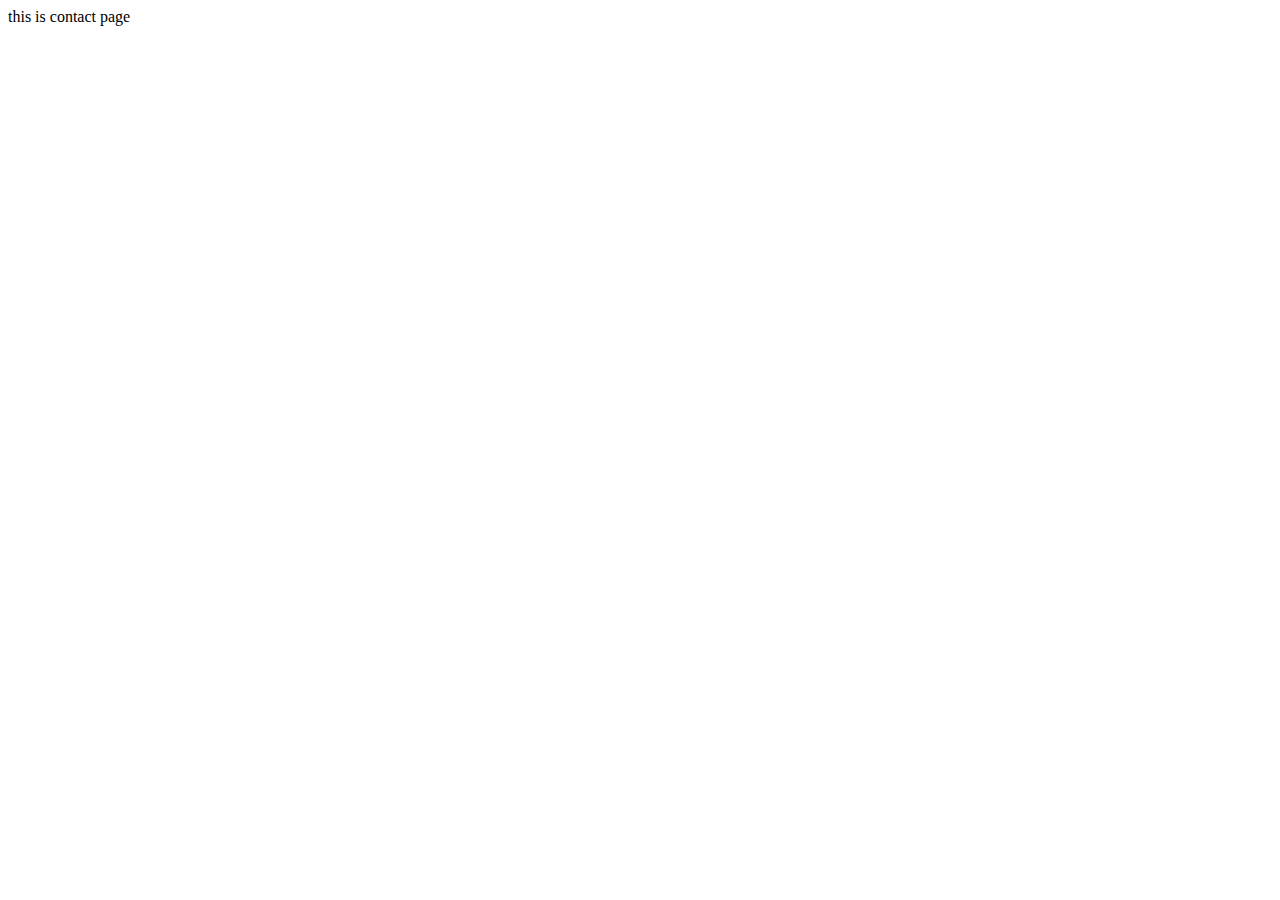
<file: pages/contact.html>
<!DOCTYPE html>
<html lang="en">

<head>
  <meta http-equiv="Content-Type" content="text/html; charset=UTF-8" />
  <meta name="viewport" content="width=device-width, initial-scale=1.0" />
  <meta http-equiv="X-UA-Compatible" content="IE=edge" />
  <title>Contact</title>
</head>

<body>
  <div class="contact">
    this is contact page
  </div>
</body>

</html>
</file>
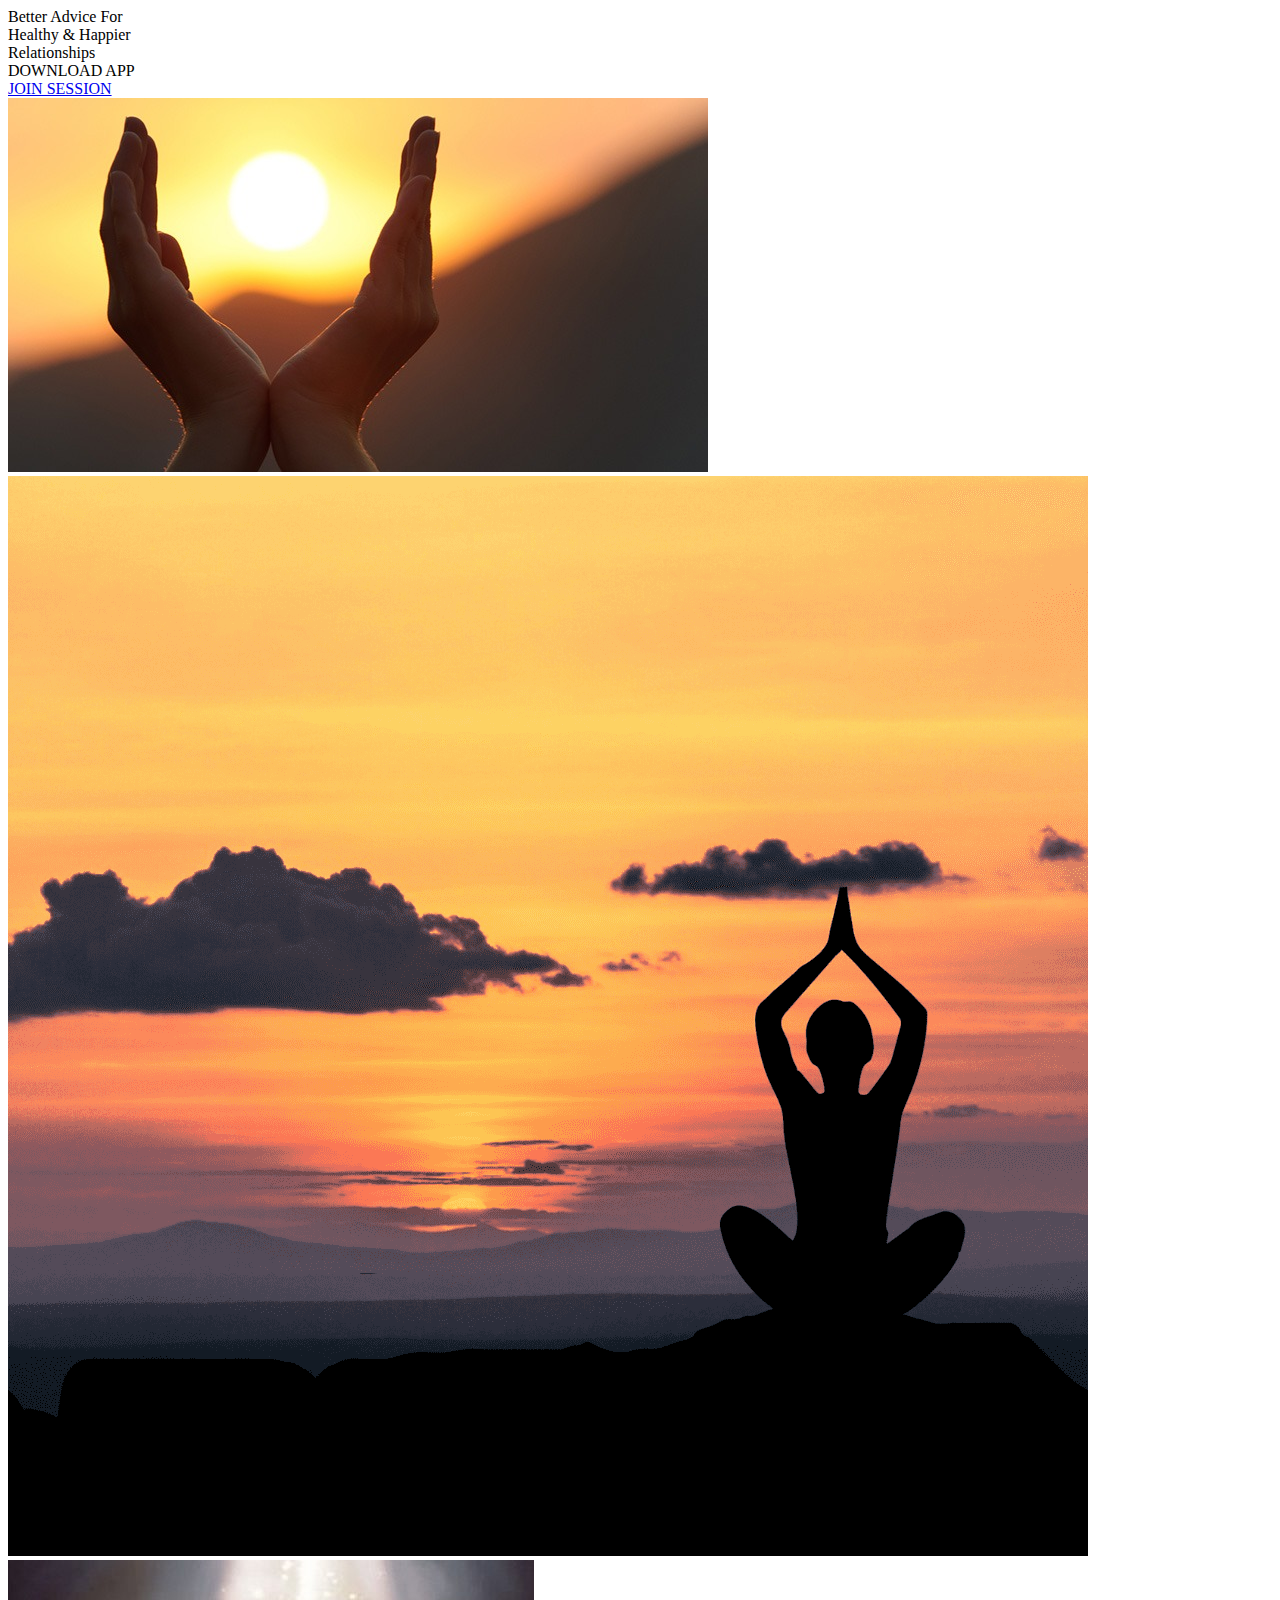
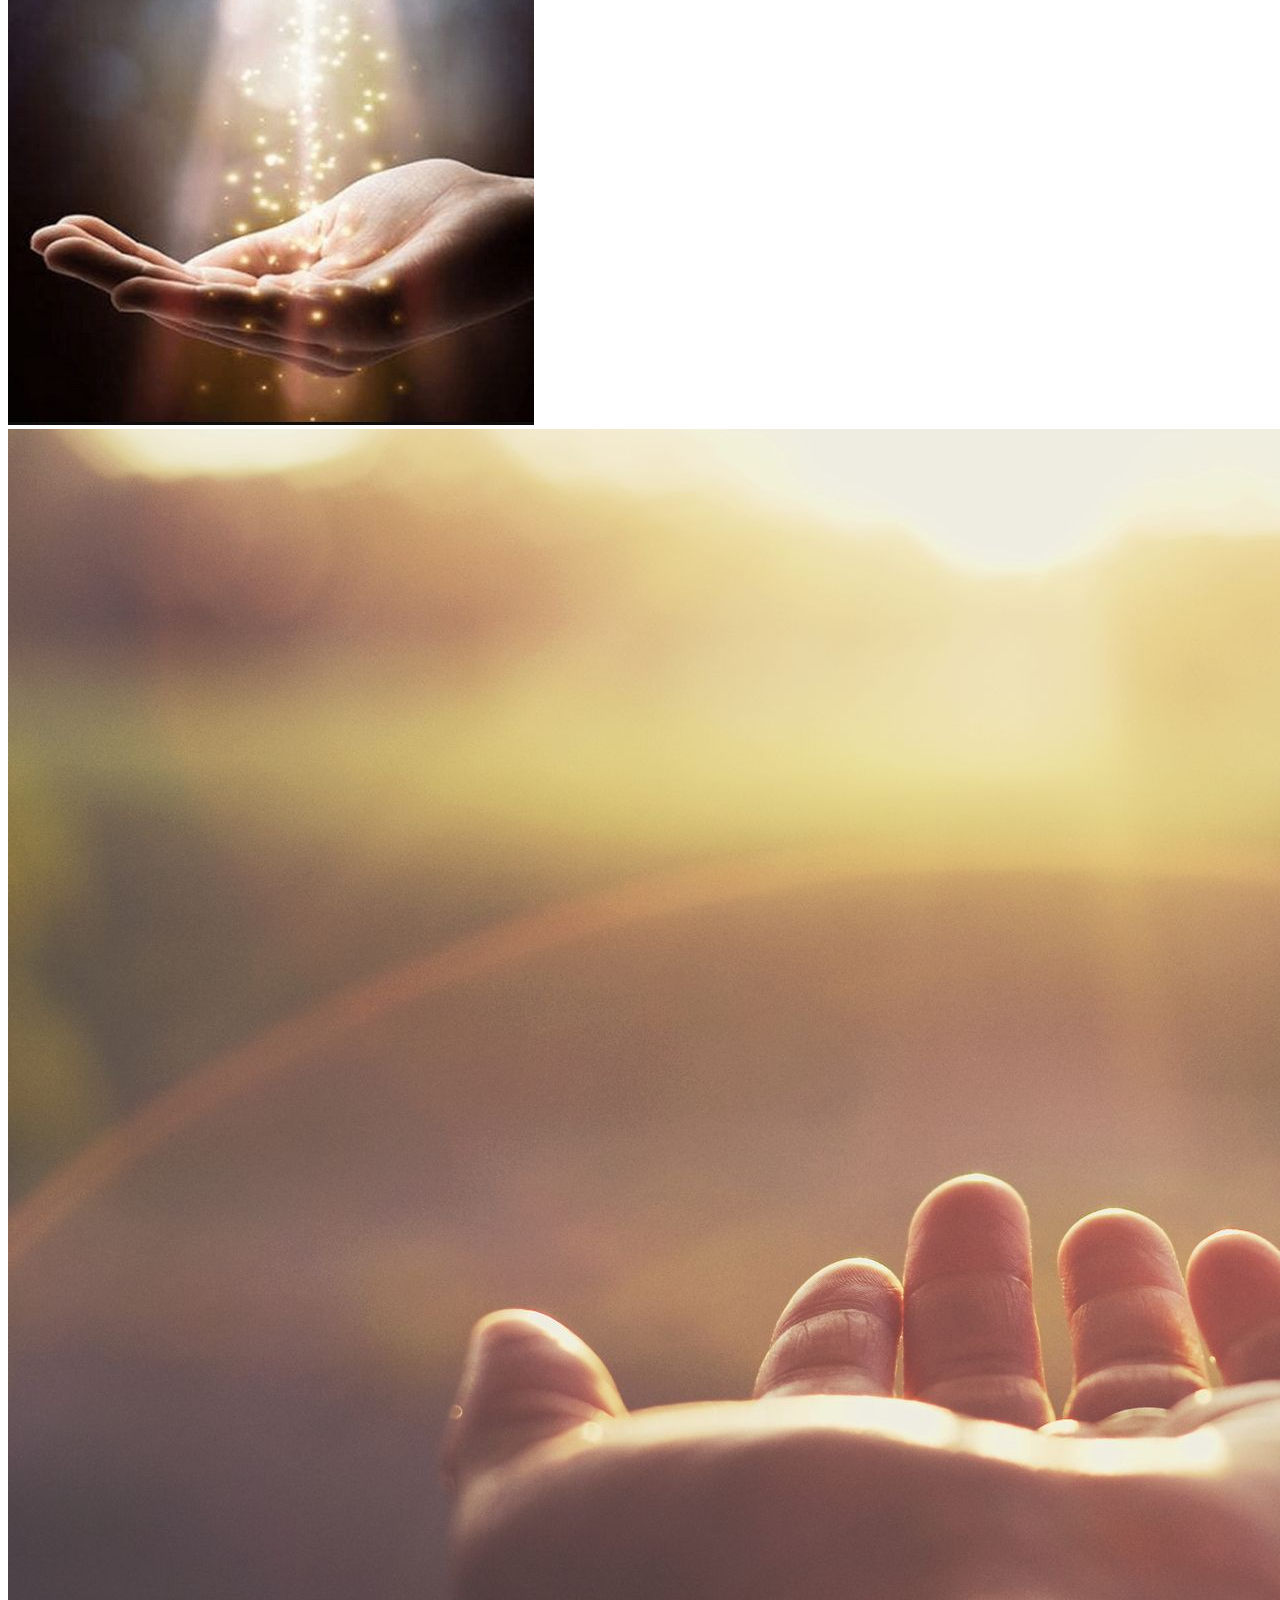
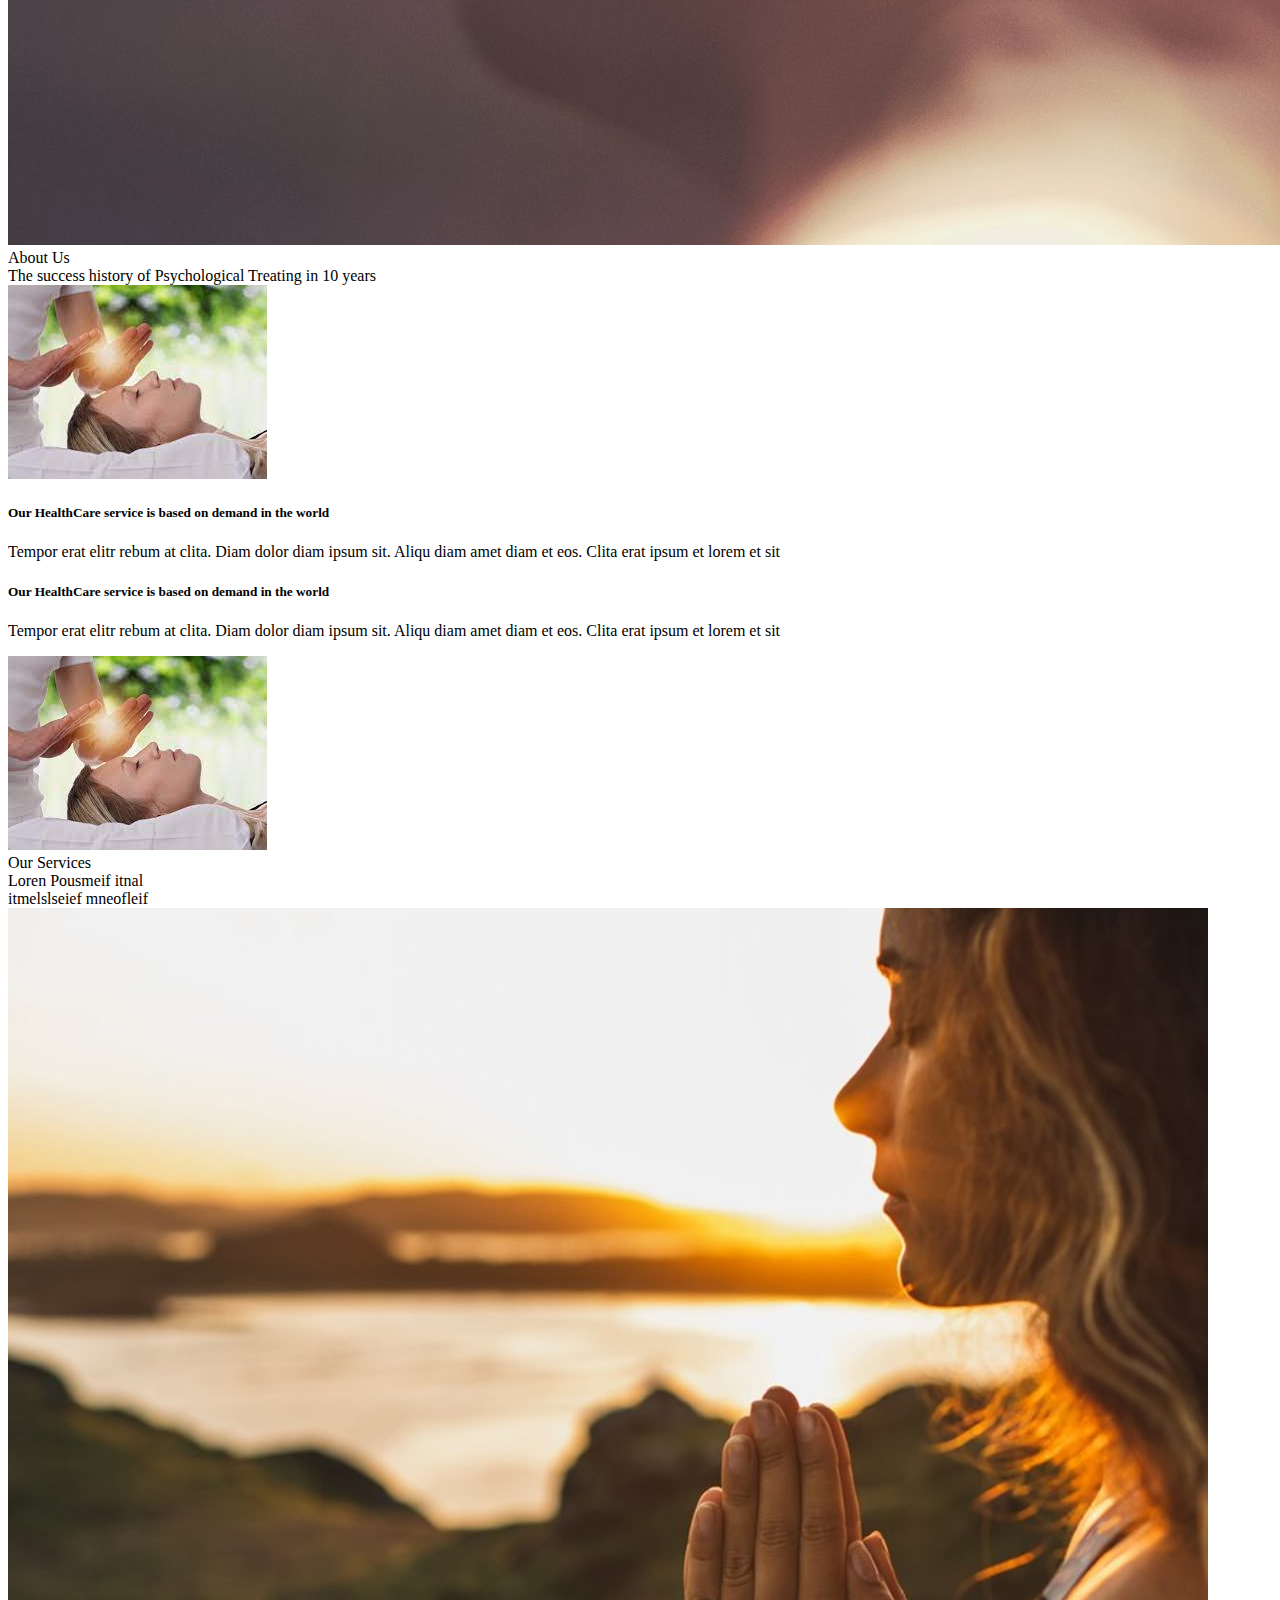
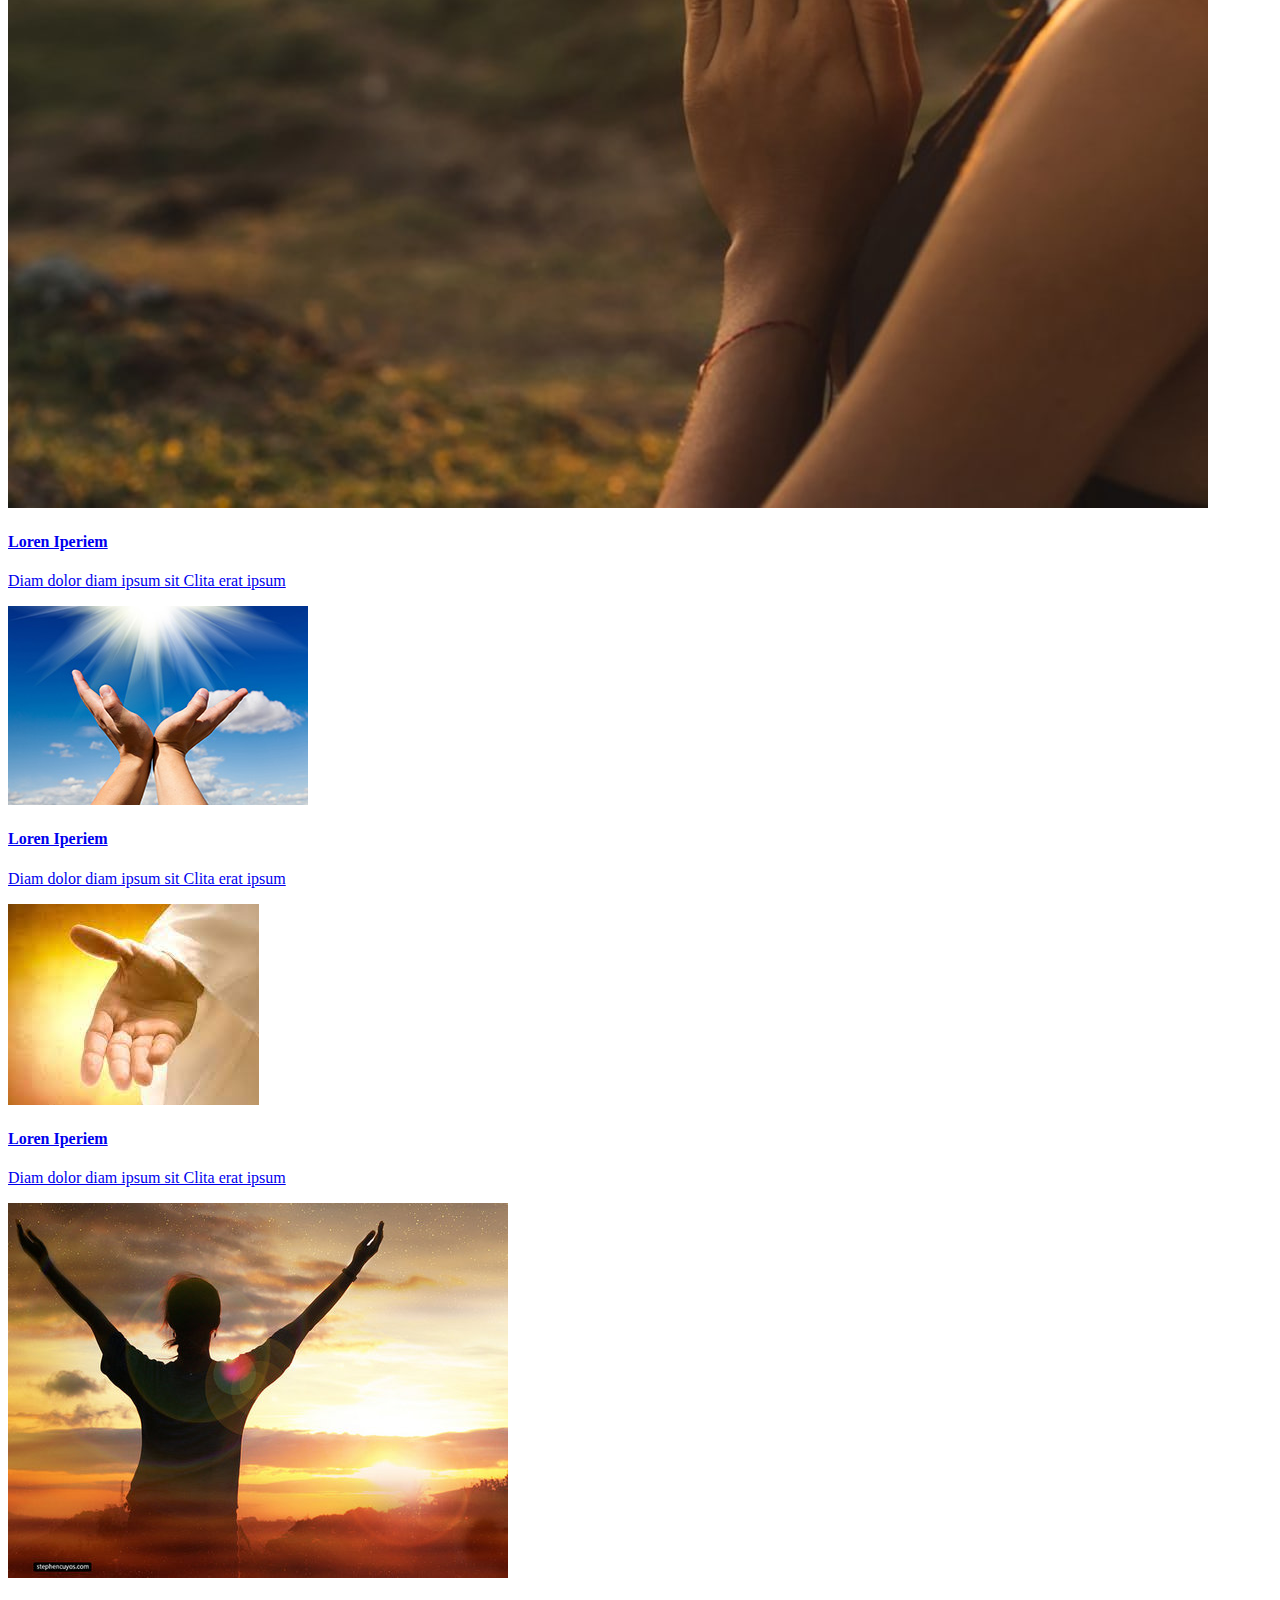
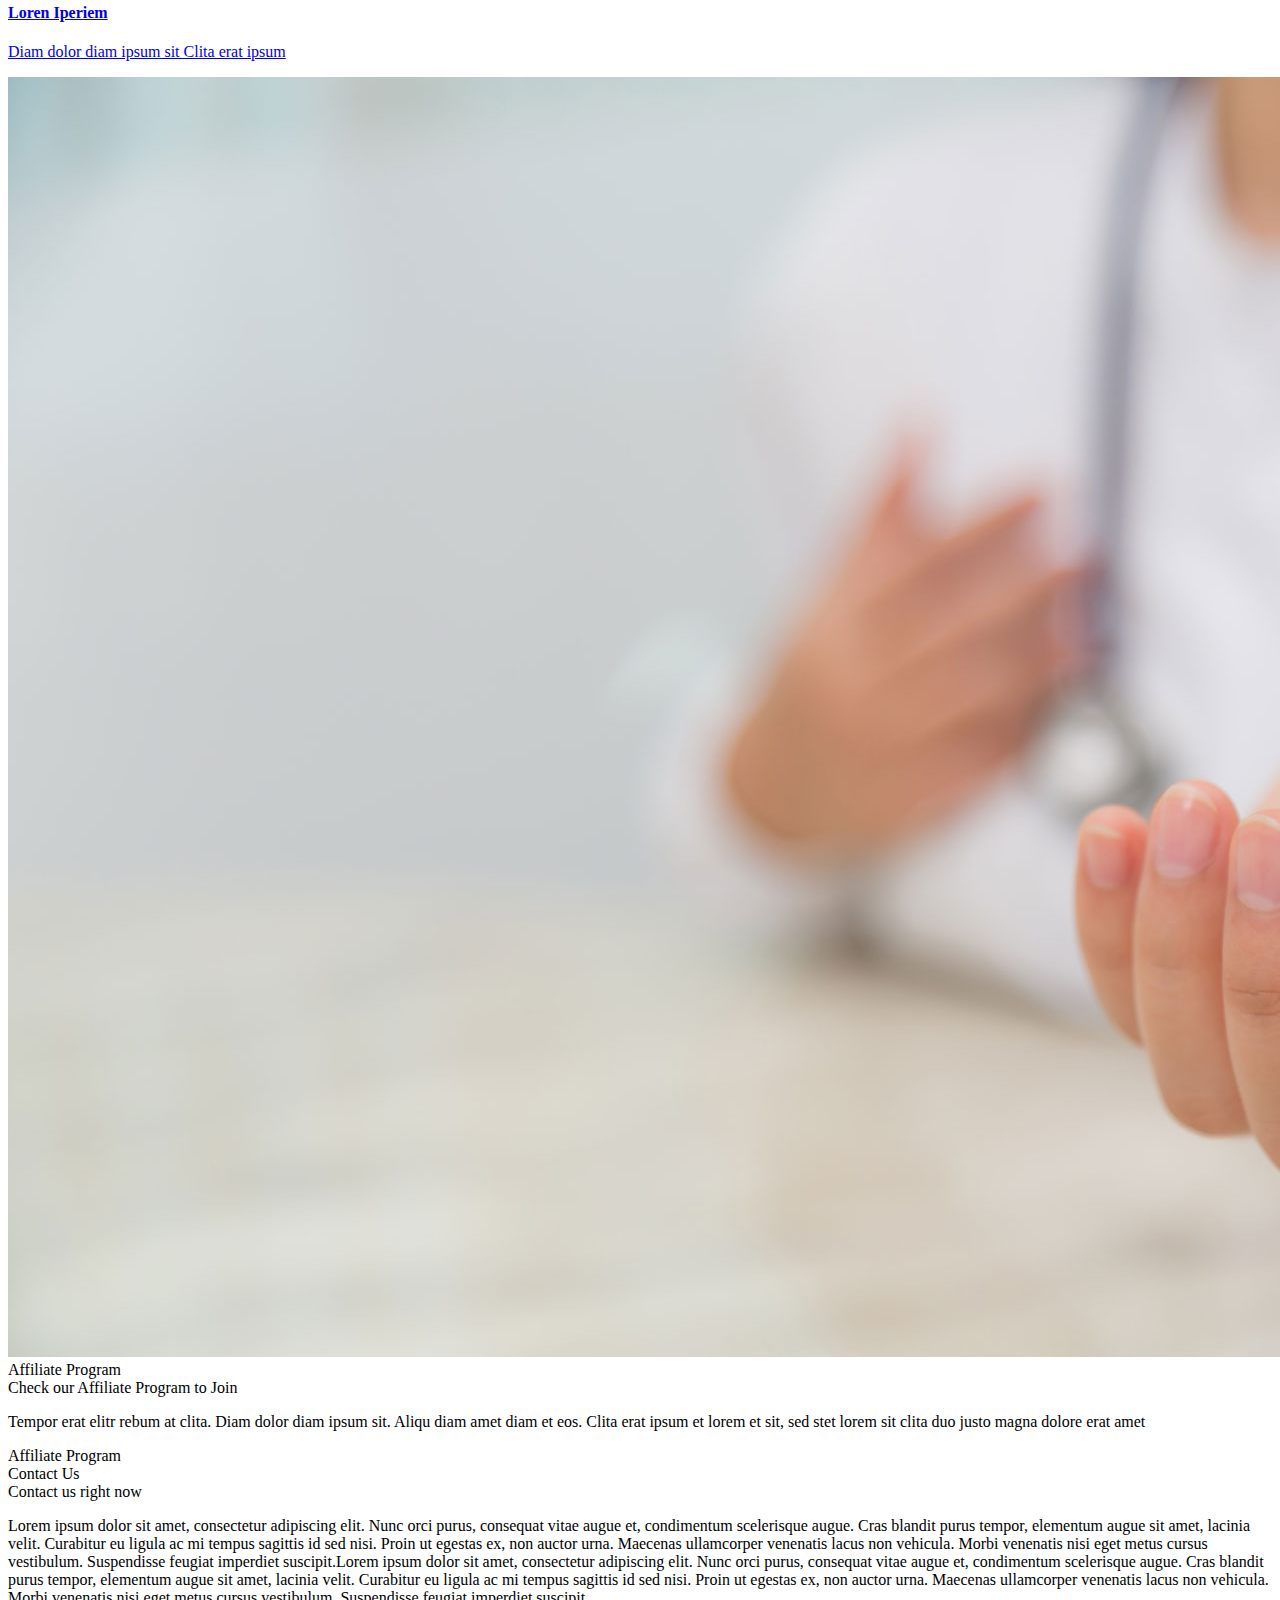
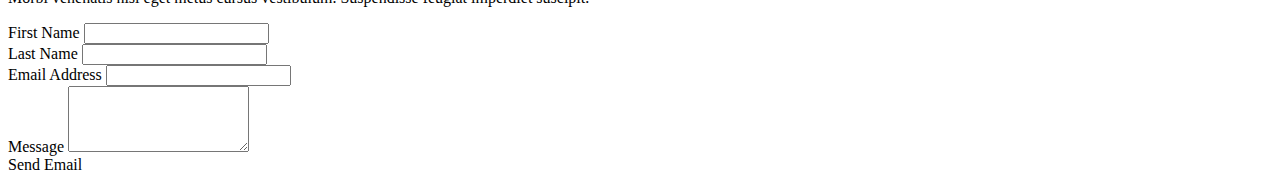
<file: pages/home.html>
<!DOCTYPE html>
<html lang="en">

<head>
  <meta http-equiv="Content-Type" content="text/html; charset=UTF-8" />
  <meta name="viewport" content="width=device-width, initial-scale=1.0" />
  <meta http-equiv="X-UA-Compatible" content="IE=edge" />
  <title>Home</title>
</head>

<body>
  <div class="home">
    <div class="main">
      <div class="content">
        <div class="title">Better Advice For</div>
        <div class="title italic">Healthy & Happier</div>
        <div class="title">Relationships</div>
        <div class="btns">
          <div class="btn download">DOWNLOAD APP</div>
          <a href="/login" class="btn signin">JOIN SESSION</a>
        </div>
      </div>
    </div>
    <div class="about-us">
      <div class="images">
        <img src="/img/home/about-1.jpg" alt="about 1" />
        <img src="/img/home/about-2.jpg" alt="about 2" />
        <img src="/img/home/about-3.jpg" alt="about 3" />
        <img src="/img/home/about-4.jpg" alt="about 4" />
      </div>
      <div class="content">
        <div class="top-title">About Us</div>
        <div class="title">The success history of Psychological Treating in 10 years</div>
        <div class="vector"></div>
        <div class="history">
          <img src="/img/home/about-5.jpg" alt="about 5" />
          <div class="sub-content">
            <h5>Our HealthCare service is based on demand in the world</h5>
            <p>Tempor erat elitr rebum at clita. Diam dolor diam ipsum sit. Aliqu diam amet diam et eos.
              Clita erat ipsum et lorem et sit</p>
          </div>
        </div>
        <div class="history">
          <div class="sub-content">
            <h5>Our HealthCare service is based on demand in the world</h5>
            <p>Tempor erat elitr rebum at clita. Diam dolor diam ipsum sit. Aliqu diam amet diam et eos.
              Clita erat ipsum et lorem et sit</p>
          </div>
          <img src="/img/home/about-5.jpg" alt="about 5" />
        </div>
      </div>
    </div>
    <div class="our-services">
      <div class="top-title">Our Services</div>
      <div class="title">Loren Pousmeif itnal</div>
      <div class="title">itmelslseief mneofleif</div>
      <div class="vector"></div>
      <div class="content-wrap">
        <a href="#" class="card-wrap">
          <img src="/img/home/product-1.jpg" alt="product 1" />
          <div class="content">
            <h4>Loren Iperiem</h4>
            <p>Diam dolor diam ipsum sit Clita erat ipsum</p>
          </div>
        </a>
        <a href="#" class="card-wrap">
          <img src="/img/home/product-2.jpg" alt="product 2" />
          <div class="content">
            <h4>Loren Iperiem</h4>
            <p>Diam dolor diam ipsum sit Clita erat ipsum</p>
          </div>
        </a>
        <a href="#" class="card-wrap">
          <img src="/img/home/product-3.jpg" alt="product 3" />
          <div class="content">
            <h4>Loren Iperiem</h4>
            <p>Diam dolor diam ipsum sit Clita erat ipsum</p>
          </div>
        </a>
        <a href="#" class="card-wrap">
          <img src="/img/home/product-4.jpg" alt="product 4" />
          <div class="content">
            <h4>Loren Iperiem</h4>
            <p>Diam dolor diam ipsum sit Clita erat ipsum</p>
          </div>
        </a>
      </div>
    </div>
    <div class="affiliate-program">
      <img src="/img/home/affiliate.jpg" alt="affiliate" />
      <div class="content">
        <div class="top-title">Affiliate Program</div>
        <div class="title">Check our Affiliate Program to Join</div>
        <div class="vector"></div>
        <p>Tempor erat elitr rebum at clita. Diam dolor diam ipsum sit. Aliqu diam amet diam et eos. Clita erat ipsum et
          lorem et sit, sed stet lorem sit clita duo justo magna dolore erat amet</p>
        <div class="btn btn-affliate">
          Affiliate Program
        </div>
      </div>
    </div>
    <div class="contact-us">
      <div class="wrapper">
        <div class="top-title">Contact Us</div>
        <div class="title">Contact us right now</div>
        <div class="vector"></div>
        <div class="content">
          <p>
            Lorem ipsum dolor sit amet, consectetur adipiscing elit. Nunc orci purus, consequat vitae augue et,
            condimentum scelerisque augue. Cras blandit purus tempor, elementum augue sit amet, lacinia velit. Curabitur
            eu ligula ac mi tempus sagittis id sed nisi. Proin ut egestas ex, non auctor urna. Maecenas ullamcorper
            venenatis lacus non vehicula. Morbi venenatis nisi eget metus cursus vestibulum. Suspendisse feugiat
            imperdiet
            suscipit.Lorem ipsum dolor sit amet, consectetur adipiscing elit. Nunc orci purus, consequat vitae augue et,
            condimentum scelerisque augue. Cras blandit purus tempor, elementum augue sit amet, lacinia velit. Curabitur
            eu ligula ac mi tempus sagittis id sed nisi. Proin ut egestas ex, non auctor urna. Maecenas ullamcorper
            venenatis lacus non vehicula. Morbi venenatis nisi eget metus cursus vestibulum. Suspendisse feugiat
            imperdiet
            suscipit.
          </p>
          <div class="contact-form">
            <div class="row">
              <div class="col-6">
                <label class="form-label">First Name</label>
                <input type="text" class="form-control" />
              </div>
              <div class="col-6">
                <label class="form-label">Last Name</label>
                <input type="text" class="form-control" />
              </div>
            </div>
            <div class="row">
              <div class="col-12">
                <label class="form-label">Email Address</label>
                <input type="text" class="form-control" />
              </div>
            </div>
            <div class="row">
              <div class="col-12">
                <label class="form-label">Message</label>
                <textarea class="form-control" rows="4"></textarea>
              </div>
            </div>
            <div class="col-12">
              <div class="btn btn-submit">Send Email</div>
            </div>
          </div>
        </div>
      </div>
    </div>
  </div>
</body>

</html>
</file>
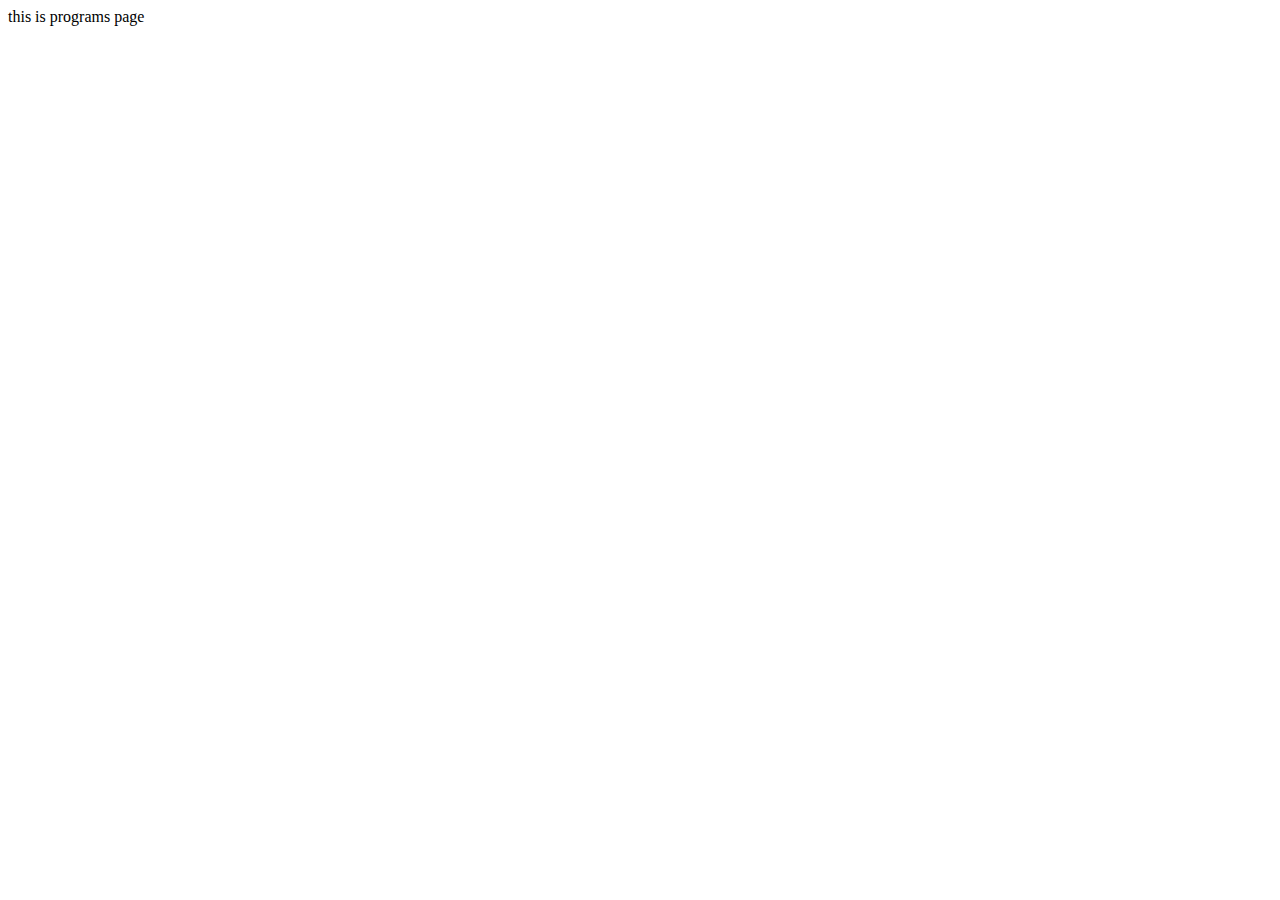
<file: pages/programs.html>
<!DOCTYPE html>
<html lang="en">

<head>
  <meta http-equiv="Content-Type" content="text/html; charset=UTF-8" />
  <meta name="viewport" content="width=device-width, initial-scale=1.0" />
  <meta http-equiv="X-UA-Compatible" content="IE=edge" />
  <title>Programs</title>
</head>

<body>
  <div class="programs">
    this is programs page
  </div>
</body>

</html>
</file>
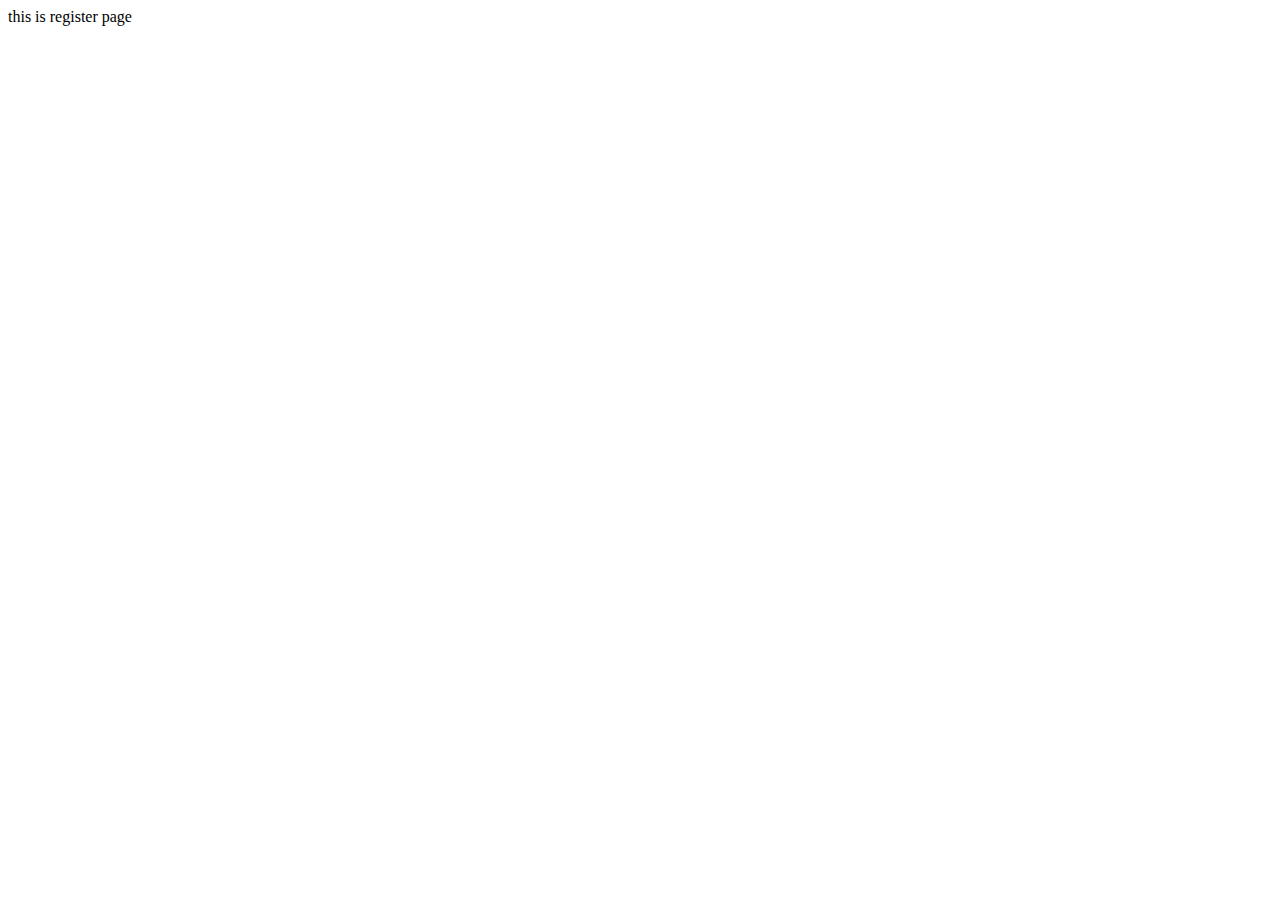
<file: pages/register.html>
<!DOCTYPE html>
<html lang="en">

<head>
  <meta http-equiv="Content-Type" content="text/html; charset=UTF-8" />
  <meta name="viewport" content="width=device-width, initial-scale=1.0" />
  <meta http-equiv="X-UA-Compatible" content="IE=edge" />
  <title>Register</title>
</head>

<body>
  <div class="register">
    this is register page
  </div>
</body>

</html>
</file>
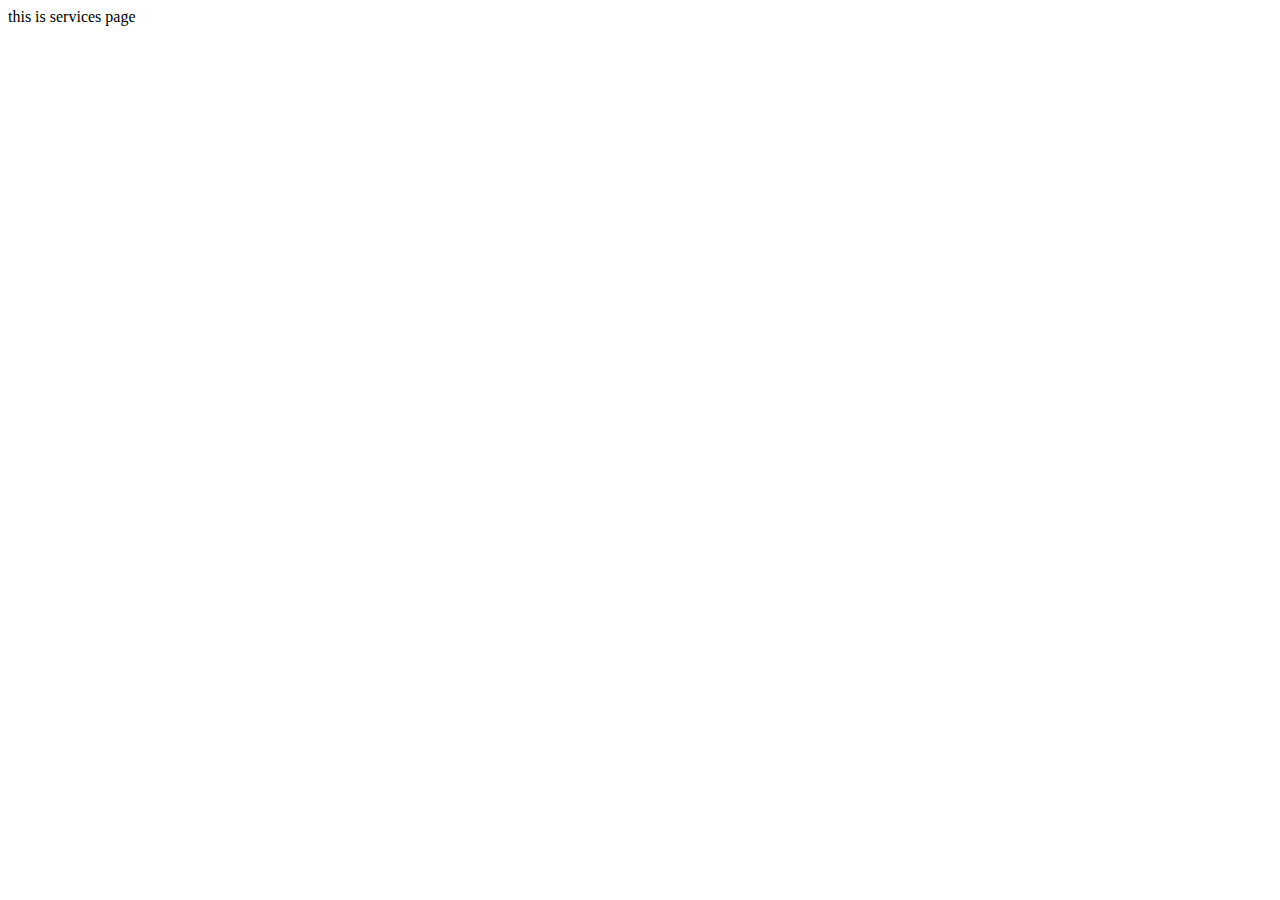
<file: pages/services.html>
<!DOCTYPE html>
<html lang="en">

<head>
  <meta http-equiv="Content-Type" content="text/html; charset=UTF-8" />
  <meta name="viewport" content="width=device-width, initial-scale=1.0" />
  <meta http-equiv="X-UA-Compatible" content="IE=edge" />
  <title>Services</title>
</head>

<body>
  <div class="services">
    this is services page
  </div>
</body>

</html>
</file>
